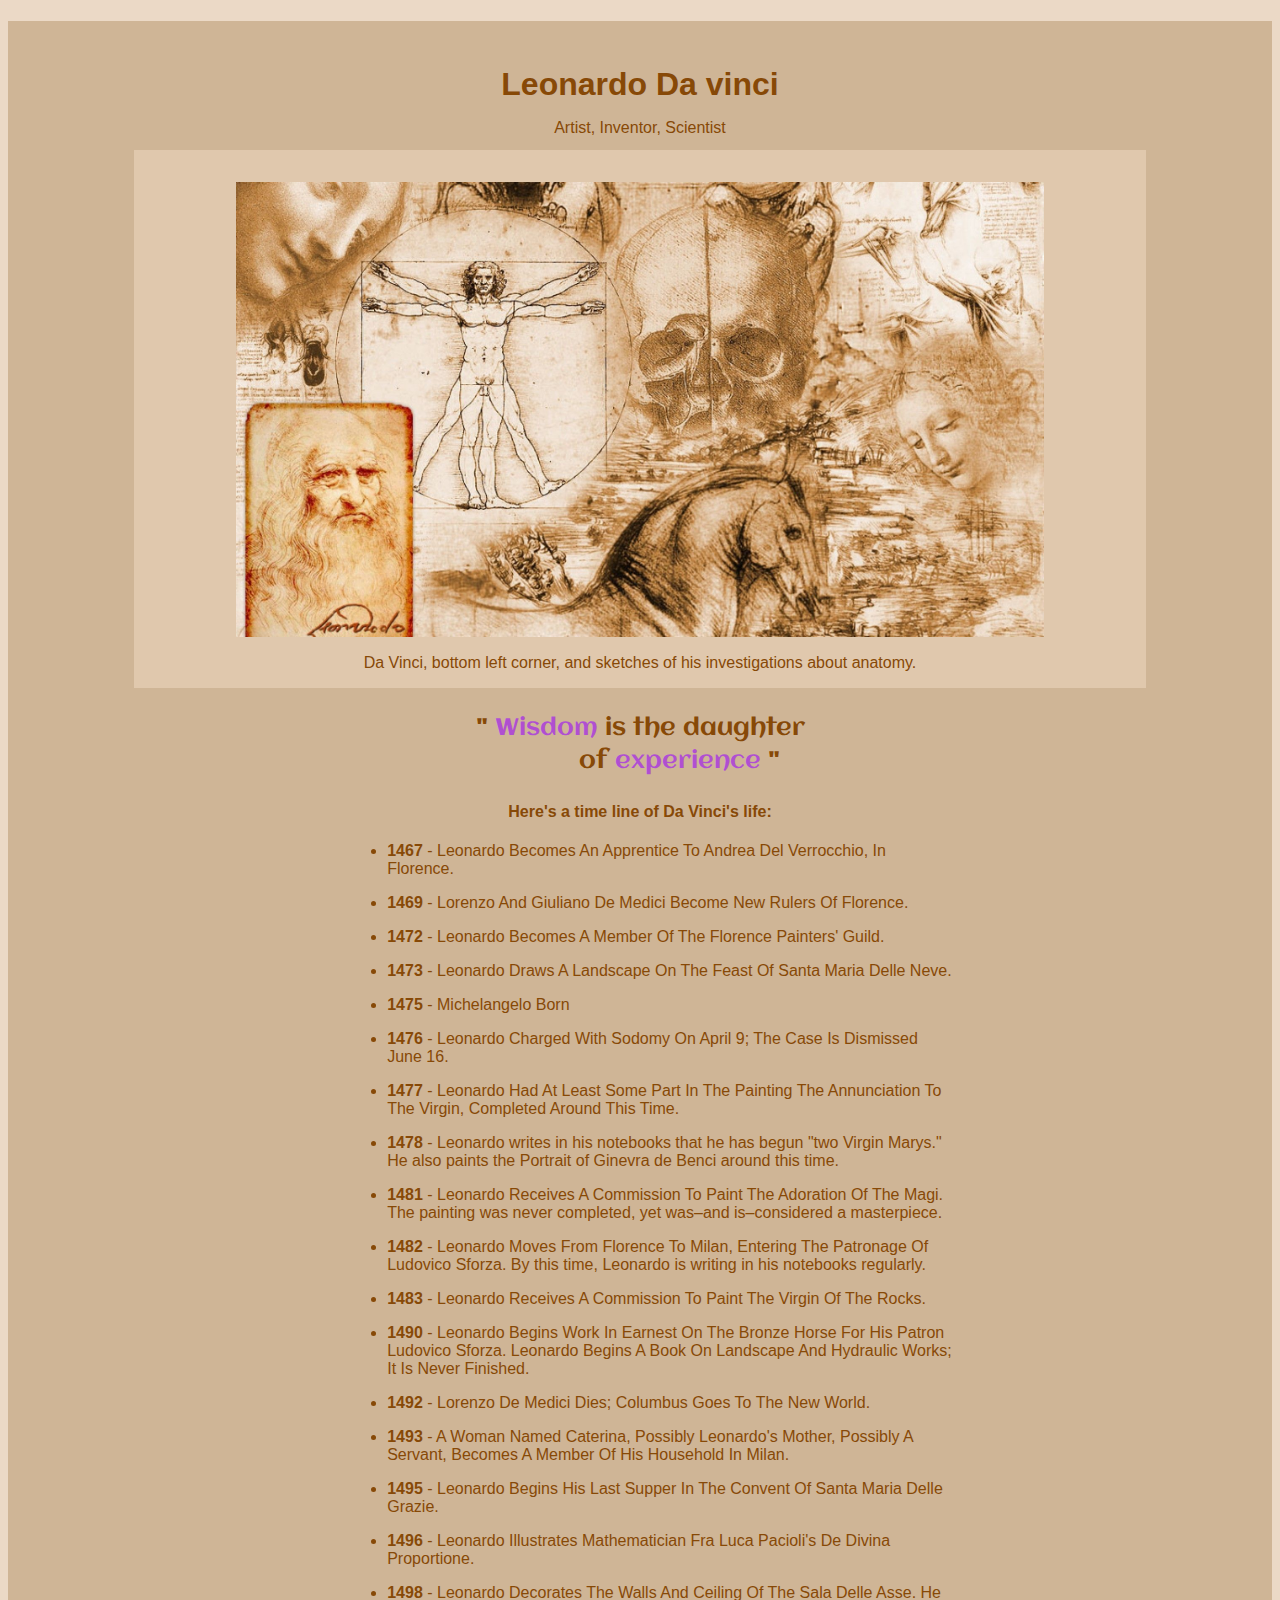
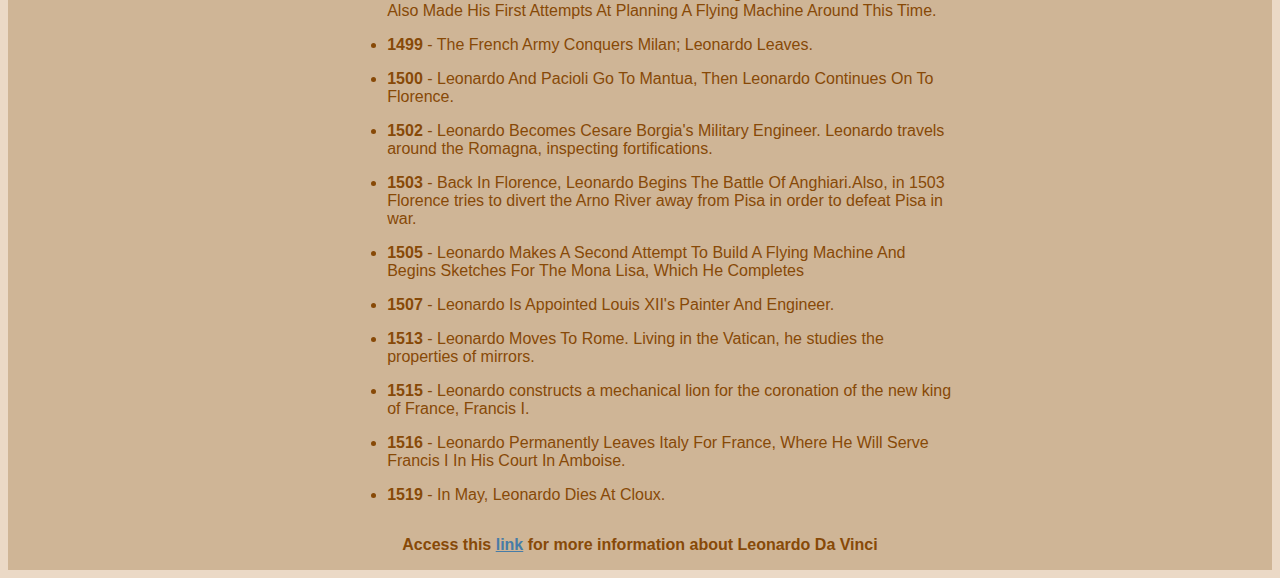
<file: index.html>
<!DOCTYPE HTML>
<html lang="EN">
    <head>

        <meta charset="UTF-8">
        <meta name="description" content="Free Web tutorials">
        <meta name="keywords" content="HTML, CSS, JavaScript">
        <meta name="author" content="John Doe">
        <meta name="viewport" content="width=device-width, initial-scale=1.0">

        <title> Leonardo Da Vinci </title>

        <link rel="stylesheet" href="styles.css">
        <link href='https://fonts.googleapis.com/css?family=Aclonica' rel='stylesheet'>


    </head>  

         <main>

             <header id="main-header"> 

                 <h1 id="title"> Leonardo Da vinci  </h1>
                 <p id="title-text"> Artist, Inventor, Scientist</p>

            </header>
            

            <figure id="img-div">

                <img id='image' src="Leonardo Da Vinci Poster.jpg" alt=''>


                <figcaption id="img-caption">
                        Da Vinci, bottom left corner, and sketches of his investigations about anatomy. 
                </figcaption>

            </figure>

            <section id="'tribute-info">

                <blockquote cite="'https://www.buboquote.com/en/quote/27-da-vinci-wisdom-is-the-daughter-of-experience" 
                            id="quote">

                  <p> "<span class="wisdom-experience"> Wisdom </span> is the daughter <br> &emsp;&emsp;&emsp; of <span class="wisdom-experience">experience</span> " </p>  

                </blockquote>

            <div id="text">
                
                    <h4> Here's a time line of Da Vinci's life: </h2>

                <ul id="list"> 
                    
                    <li class="li-list"><strong class="strong-li">1467</strong> - Leonardo Becomes An Apprentice To Andrea Del Verrocchio, In Florence.</li>
                    <li class="li-list"><strong class="strong-li">1469</strong> - Lorenzo And Giuliano De Medici Become New Rulers Of Florence.</li>
                    <li class="li-list"><strong class="strong-li">1472</strong> - Leonardo Becomes A Member Of The Florence Painters' Guild. </li>
                    <li class="li-list"><strong class="strong-li">1473</strong> - Leonardo Draws A Landscape On The Feast Of Santa Maria Delle Neve. </li>
                    <li class="li-list"><strong class="strong-li">1475</strong> - Michelangelo Born</li>
                    <li class="li-list"><strong class="strong-li">1476</strong> - Leonardo Charged With Sodomy On April 9; The Case Is Dismissed June 16.</li>
                    <li class="li-list"><strong class="strong-li">1477</strong> - Leonardo Had At Least Some Part In The Painting The Annunciation To The Virgin, Completed Around This Time.</li>
                    <li class="li-list"><strong class="strong-li">1478</strong> - Leonardo writes in his notebooks that he has begun "two Virgin Marys." He also paints the Portrait of Ginevra de Benci around this time.</li>
                    <li class="li-list"><strong class="strong-li">1481</strong> - Leonardo Receives A Commission To Paint The Adoration Of The Magi. The painting was never completed, yet was–and is–considered a masterpiece.</li>
                    <li class="li-list"><strong class="strong-li">1482</strong> - Leonardo Moves From Florence To Milan, Entering The Patronage Of Ludovico Sforza. By this time, Leonardo is writing in his notebooks regularly.</li>
                    <li class="li-list"><strong class="strong-li">1483</strong> - Leonardo Receives A Commission To Paint The Virgin Of The Rocks.</li>
                    <li class="li-list"><strong class="strong-li">1490</strong> - Leonardo Begins Work In Earnest On The Bronze Horse For His Patron Ludovico Sforza. Leonardo Begins A Book On Landscape And Hydraulic Works; It Is Never Finished.</li>
                    <li class="li-list"><strong class="strong-li">1492</strong> - Lorenzo De Medici Dies; Columbus Goes To The New World.                    </li>
                    <li class="li-list"><strong class="strong-li">1493</strong> - A Woman Named Caterina, Possibly Leonardo's Mother, Possibly A Servant, Becomes A Member Of His Household In Milan.</li>
                    <li class="li-list"><strong class="strong-li">1495</strong> - Leonardo Begins His Last Supper In The Convent Of Santa Maria Delle Grazie.</li>
                    <li class="li-list"><strong class="strong-li">1496</strong> - Leonardo Illustrates Mathematician Fra Luca Pacioli's De Divina Proportione. </li> 
                    <li class="li-list"><strong class="strong-li">1498</strong> - Leonardo Decorates The Walls And Ceiling Of The Sala Delle Asse. He Also Made His First Attempts At Planning A Flying Machine Around This Time.</li>
                    <li class="li-list"><strong class="strong-li">1499</strong> - The French Army Conquers Milan; Leonardo Leaves.</li>
                    <li class="li-list"><strong class="strong-li">1500</strong> - Leonardo And Pacioli Go To Mantua, Then Leonardo Continues On To Florence.</li>
                    <li class="li-list"><strong class="strong-li">1502</strong> - Leonardo Becomes Cesare Borgia's Military Engineer. Leonardo travels around the Romagna, inspecting fortifications.</li>
                    <li class="li-list"><strong class="strong-li">1503</strong> - Back In Florence, Leonardo Begins The Battle Of Anghiari.Also, in 1503 Florence tries to divert the Arno River away from Pisa in order to defeat Pisa in war.</li>
                    <li class="li-list"><strong class="strong-li">1505</strong> - Leonardo Makes A Second Attempt To Build A Flying Machine And Begins Sketches For The Mona Lisa, Which He Completes</li>
                    <li class="li-list"><strong class="strong-li">1507</strong> - Leonardo Is Appointed Louis XII's Painter And Engineer.</li>
                    <li class="li-list"><strong class="strong-li">1513</strong> - Leonardo Moves To Rome. Living in the Vatican, he studies the properties of mirrors.</li>
                    <li class="li-list"><strong class="strong-li">1515</strong> - Leonardo constructs a mechanical lion for the coronation of the new king of France, Francis I.</li>
                    <li class="li-list"><strong class="strong-li">1516</strong> - Leonardo Permanently Leaves Italy For France, Where He Will Serve Francis I In His Court In Amboise.</li>
                    <li class="li-list"><strong class="strong-li">1519</strong> - In May, Leonardo Dies At Cloux.</li>

                </ul>

            </div>

        </section>

            <footer> <strong> Access this <a target="_blank" href="https://es.wikipedia.org/wiki/Leonardo_da_Vinci">link</a> for more information about Leonardo Da Vinci </strong> </footer>


            <script src="tribute-page.js" ></script>
         </main> 


</html>
</file>
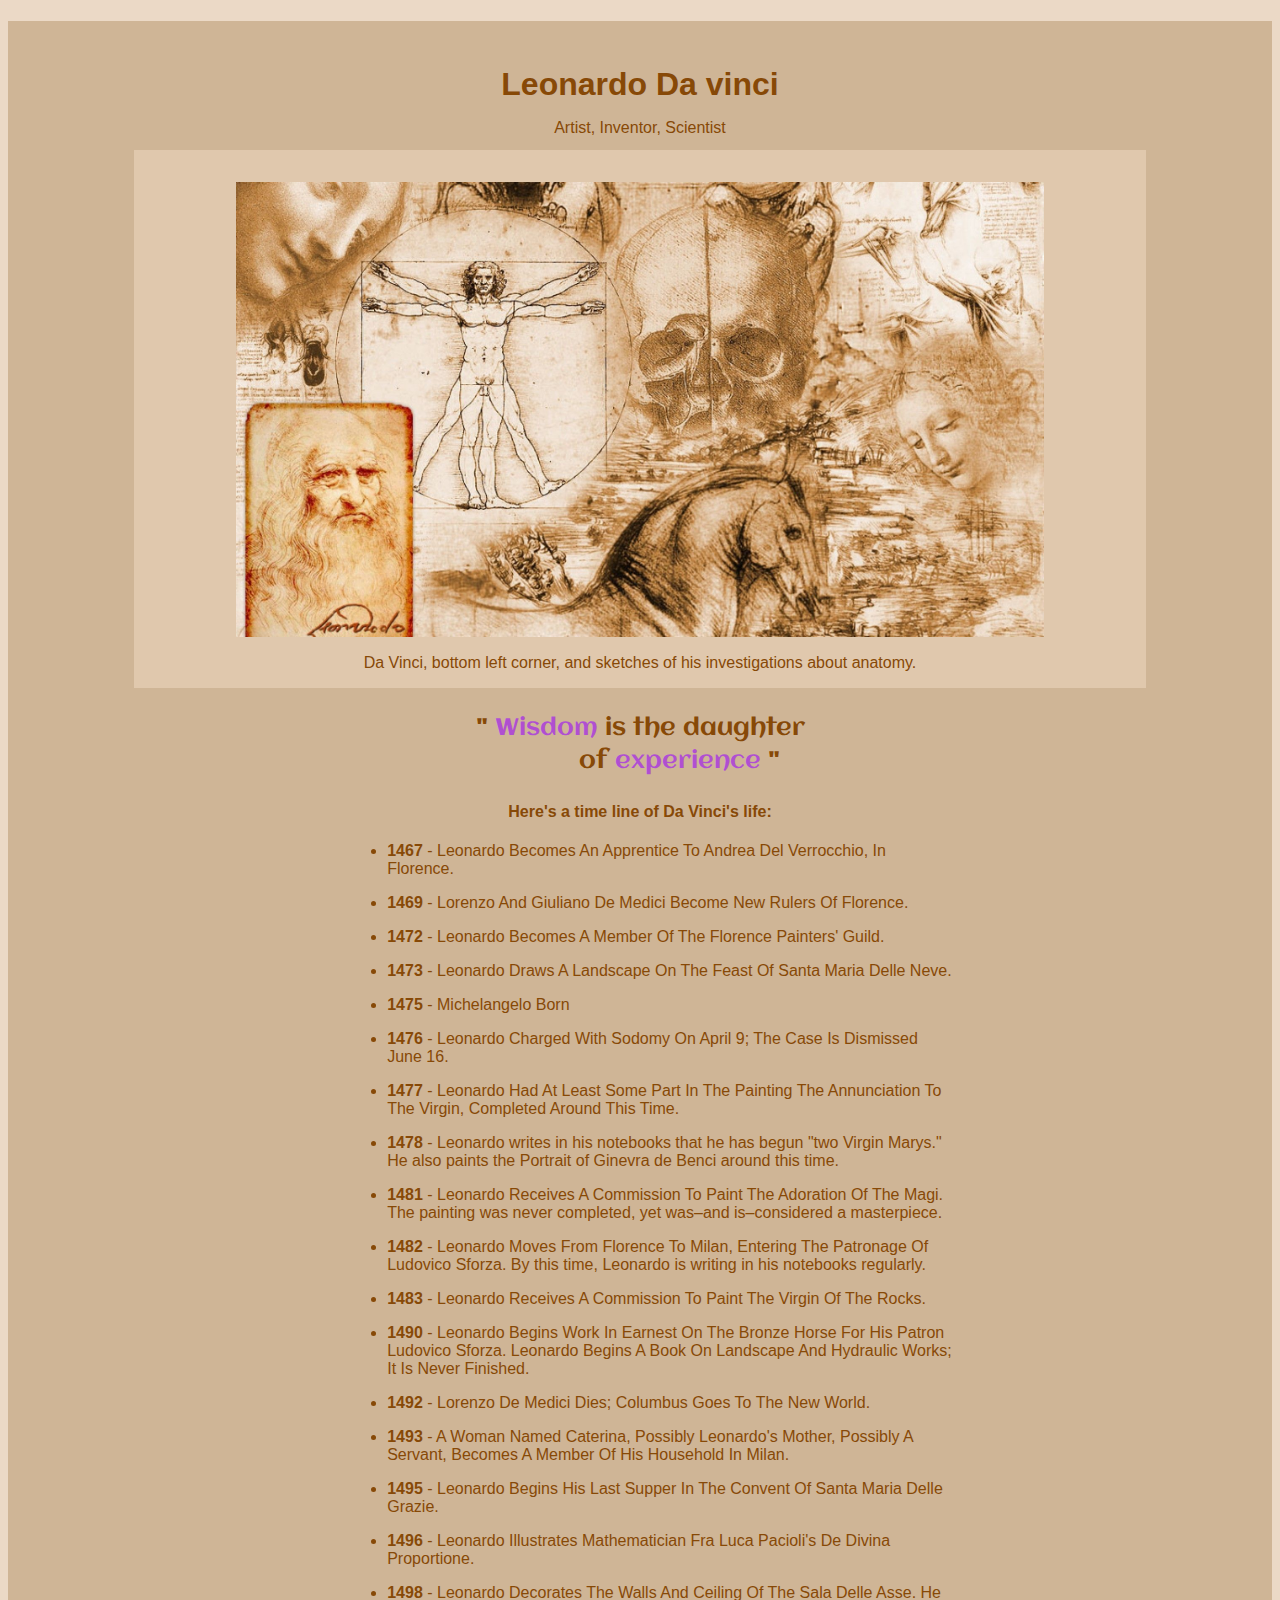
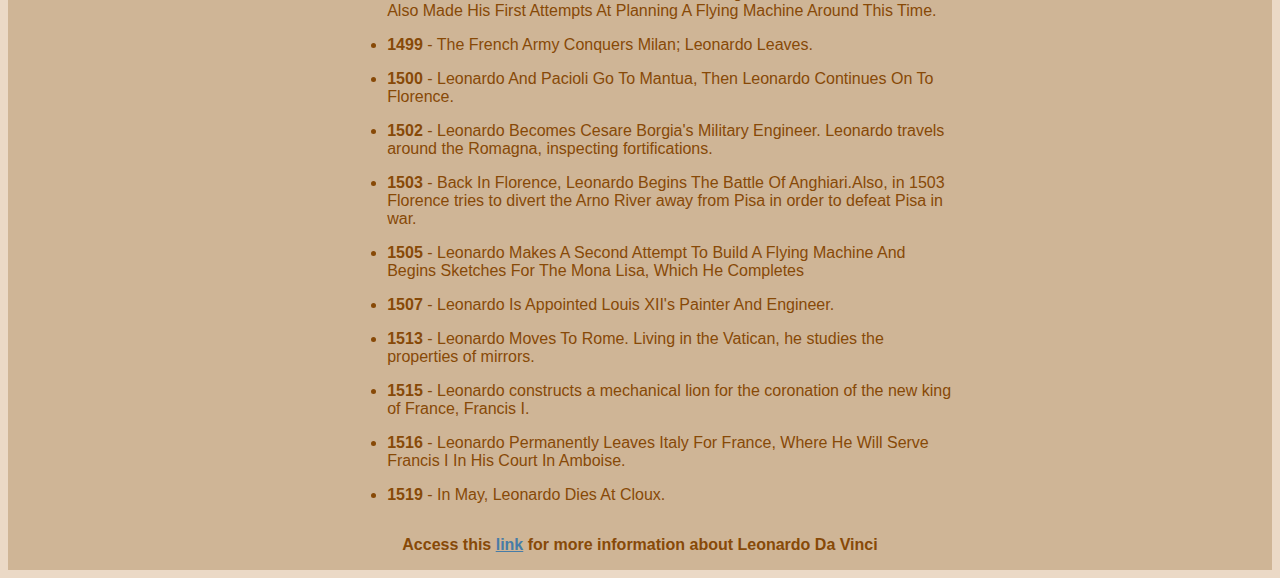
<file: tribute-page.html>
<!DOCTYPE HTML>
<html lang="EN">
    <head>

        <meta charset="UTF-8">
        <meta name="description" content="Free Web tutorials">
        <meta name="keywords" content="HTML, CSS, JavaScript">
        <meta name="author" content="John Doe">
        <meta name="viewport" content="width=device-width, initial-scale=1.0">

        <title> Leonardo Da Vinci </title>

        <link rel="stylesheet" href="tribute-page.css">
        <link href='https://fonts.googleapis.com/css?family=Aclonica' rel='stylesheet'>


    </head>  

         <main>

             <header id="main-header"> 

                 <h1 id="title"> Leonardo Da vinci  </h1>
                 <p id="title-text"> Artist, Inventor, Scientist</p>

            </header>
            

            <figure id="img-div">

                <img id='image' src="Leonardo Da Vinci Poster.jpg" alt=''>


                <figcaption id="img-caption">
                        Da Vinci, bottom left corner, and sketches of his investigations about anatomy. 
                </figcaption>

            </figure>

            <section id="'tribute-info">

                <blockquote cite="'https://www.buboquote.com/en/quote/27-da-vinci-wisdom-is-the-daughter-of-experience" 
                            id="quote">

                  <p> "<span class="wisdom-experience"> Wisdom </span> is the daughter <br> &emsp;&emsp;&emsp; of <span class="wisdom-experience">experience</span> " </p>  

                </blockquote>

            <div id="text">
                
                    <h4> Here's a time line of Da Vinci's life: </h2>

                <ul id="list"> 
                    
                    <li class="li-list"><strong class="strong-li">1467</strong> - Leonardo Becomes An Apprentice To Andrea Del Verrocchio, In Florence.</li>
                    <li class="li-list"><strong class="strong-li">1469</strong> - Lorenzo And Giuliano De Medici Become New Rulers Of Florence.</li>
                    <li class="li-list"><strong class="strong-li">1472</strong> - Leonardo Becomes A Member Of The Florence Painters' Guild. </li>
                    <li class="li-list"><strong class="strong-li">1473</strong> - Leonardo Draws A Landscape On The Feast Of Santa Maria Delle Neve. </li>
                    <li class="li-list"><strong class="strong-li">1475</strong> - Michelangelo Born</li>
                    <li class="li-list"><strong class="strong-li">1476</strong> - Leonardo Charged With Sodomy On April 9; The Case Is Dismissed June 16.</li>
                    <li class="li-list"><strong class="strong-li">1477</strong> - Leonardo Had At Least Some Part In The Painting The Annunciation To The Virgin, Completed Around This Time.</li>
                    <li class="li-list"><strong class="strong-li">1478</strong> - Leonardo writes in his notebooks that he has begun "two Virgin Marys." He also paints the Portrait of Ginevra de Benci around this time.</li>
                    <li class="li-list"><strong class="strong-li">1481</strong> - Leonardo Receives A Commission To Paint The Adoration Of The Magi. The painting was never completed, yet was–and is–considered a masterpiece.</li>
                    <li class="li-list"><strong class="strong-li">1482</strong> - Leonardo Moves From Florence To Milan, Entering The Patronage Of Ludovico Sforza. By this time, Leonardo is writing in his notebooks regularly.</li>
                    <li class="li-list"><strong class="strong-li">1483</strong> - Leonardo Receives A Commission To Paint The Virgin Of The Rocks.</li>
                    <li class="li-list"><strong class="strong-li">1490</strong> - Leonardo Begins Work In Earnest On The Bronze Horse For His Patron Ludovico Sforza. Leonardo Begins A Book On Landscape And Hydraulic Works; It Is Never Finished.</li>
                    <li class="li-list"><strong class="strong-li">1492</strong> - Lorenzo De Medici Dies; Columbus Goes To The New World.                    </li>
                    <li class="li-list"><strong class="strong-li">1493</strong> - A Woman Named Caterina, Possibly Leonardo's Mother, Possibly A Servant, Becomes A Member Of His Household In Milan.</li>
                    <li class="li-list"><strong class="strong-li">1495</strong> - Leonardo Begins His Last Supper In The Convent Of Santa Maria Delle Grazie.</li>
                    <li class="li-list"><strong class="strong-li">1496</strong> - Leonardo Illustrates Mathematician Fra Luca Pacioli's De Divina Proportione. </li> 
                    <li class="li-list"><strong class="strong-li">1498</strong> - Leonardo Decorates The Walls And Ceiling Of The Sala Delle Asse. He Also Made His First Attempts At Planning A Flying Machine Around This Time.</li>
                    <li class="li-list"><strong class="strong-li">1499</strong> - The French Army Conquers Milan; Leonardo Leaves.</li>
                    <li class="li-list"><strong class="strong-li">1500</strong> - Leonardo And Pacioli Go To Mantua, Then Leonardo Continues On To Florence.</li>
                    <li class="li-list"><strong class="strong-li">1502</strong> - Leonardo Becomes Cesare Borgia's Military Engineer. Leonardo travels around the Romagna, inspecting fortifications.</li>
                    <li class="li-list"><strong class="strong-li">1503</strong> - Back In Florence, Leonardo Begins The Battle Of Anghiari.Also, in 1503 Florence tries to divert the Arno River away from Pisa in order to defeat Pisa in war.</li>
                    <li class="li-list"><strong class="strong-li">1505</strong> - Leonardo Makes A Second Attempt To Build A Flying Machine And Begins Sketches For The Mona Lisa, Which He Completes</li>
                    <li class="li-list"><strong class="strong-li">1507</strong> - Leonardo Is Appointed Louis XII's Painter And Engineer.</li>
                    <li class="li-list"><strong class="strong-li">1513</strong> - Leonardo Moves To Rome. Living in the Vatican, he studies the properties of mirrors.</li>
                    <li class="li-list"><strong class="strong-li">1515</strong> - Leonardo constructs a mechanical lion for the coronation of the new king of France, Francis I.</li>
                    <li class="li-list"><strong class="strong-li">1516</strong> - Leonardo Permanently Leaves Italy For France, Where He Will Serve Francis I In His Court In Amboise.</li>
                    <li class="li-list"><strong class="strong-li">1519</strong> - In May, Leonardo Dies At Cloux.</li>

                </ul>

            </div>

        </section>

            <footer> <strong> Access this <a target="_blank" href="https://es.wikipedia.org/wiki/Leonardo_da_Vinci">link</a> for more information about Leonardo Da Vinci </strong> </footer>


            <script src="tribute-page.js" ></script>
         </main> 


</html>
</file>
<file: styles.css>
*{
    box-sizing: border-box;
}

html {
    /* Setting a base font size of 10px give us easier rem calculations
       Info: 1rem === 10px, 1.5rem === 15px, 2rem === 20px and so forth
     */
    font-size: 10px;
  }

:root{
    --light-color: #e5cdb4c3;
}
body{
    
  font-family:  'Segoe UI', 'Roboto', 'Helvetica Neue', Arial, sans-serif;
  font-size: 1.6rem;
  text-align: center;
  color: #874907;
  background-color: var(--light-color);
}

main {
    background-color: #8b60254b;
}


#main-header{
    height: 100%;
}

#title{

    padding-top:1.4em;
    font-family: Arial, Helvetica, sans-serif;
    margin-bottom: 0;
    
}

#title-text{
   margin-bottom: -0.2em;
}

figure{

    background-color: var(--light-color);
    margin-left: 10%;
    margin-right: 10%;
    
}

img{

    width: 80%;
    height: auto;
    margin-top: 2em;
    margin-bottom:0.8em;

}

#img-caption{
    padding-bottom: 1em;
}


blockquote{
    
    font-family: Aclonica , sans-serif;
    font-size: x-large;
    line-height: 140%;
    
    }
    
.wisdom-experience{

    color: rgba(153, 0, 255, 0.564);
    
    }
    
    
#list{
    text-align: left;
    width: 75%;
    padding-left: 30%;
    margin: 16px 0;

}

li:not(:last-child) {
    margin: 1.6rem 0;
}

footer{
    padding-top: 1.6rem;
    padding-bottom: 1.6rem;
}



a {
    
    color: #477ca7;
    
    }

a:visited {
    
    color: #786f86;
    
}


@media (max-width:1024px) {

    #list{
        
        padding-left: 10%;
        width: 100%;
        padding-right: 2rem;   

 }

    figure  {

        margin: 1rem;

     }


     img{

        width: 95%;
        height: auto;
        margin-top: 0.5rem;
        margin-bottom: 0.5rem;

     }

     #img-caption{
    font-size: small;    
}

    
}
</file>
<file: tribute-page.css>
*{
    box-sizing: border-box;
}

html {
    /* Setting a base font size of 10px give us easier rem calculations
       Info: 1rem === 10px, 1.5rem === 15px, 2rem === 20px and so forth
     */
    font-size: 10px;
  }

:root{
    --light-color: #e5cdb4c3;
}
body{
    
  font-family:  'Segoe UI', 'Roboto', 'Helvetica Neue', Arial, sans-serif;
  font-size: 1.6rem;
  text-align: center;
  color: #874907;
  background-color: var(--light-color);
}

main {
    background-color: #8b60254b;
}


#main-header{
    height: 100%;
}

#title{

    padding-top:1.4em;
    font-family: Arial, Helvetica, sans-serif;
    margin-bottom: 0;
    
}

#title-text{
   margin-bottom: -0.2em;
}

figure{

    background-color: var(--light-color);
    margin-left: 10%;
    margin-right: 10%;
    
}

img{

    width: 80%;
    height: auto;
    margin-top: 2em;
    margin-bottom:0.8em;

}

#img-caption{
    padding-bottom: 1em;
}


blockquote{
    
    font-family: Aclonica , sans-serif;
    font-size: x-large;
    line-height: 140%;
    
    }
    
.wisdom-experience{

    color: rgba(153, 0, 255, 0.564);
    
    }
    
    
#list{
    text-align: left;
    width: 75%;
    padding-left: 30%;
    margin: 16px 0;

}

li:not(:last-child) {
    margin: 1.6rem 0;
}

footer{
    padding-top: 1.6rem;
    padding-bottom: 1.6rem;
}



a {
    
    color: #477ca7;
    
    }

a:visited {
    
    color: #786f86;
    
}


@media (max-width:1024px) {

    #list{
        
        padding-left: 10%;
        width: 100%;
        padding-right: 2rem;   

 }

    figure  {

        margin: 1rem;

     }


     img{

        width: 95%;
        height: auto;
        margin-top: 0.5rem;
        margin-bottom: 0.5rem;

     }

     #img-caption{
    font-size: small;    
}

    
}
</file>
